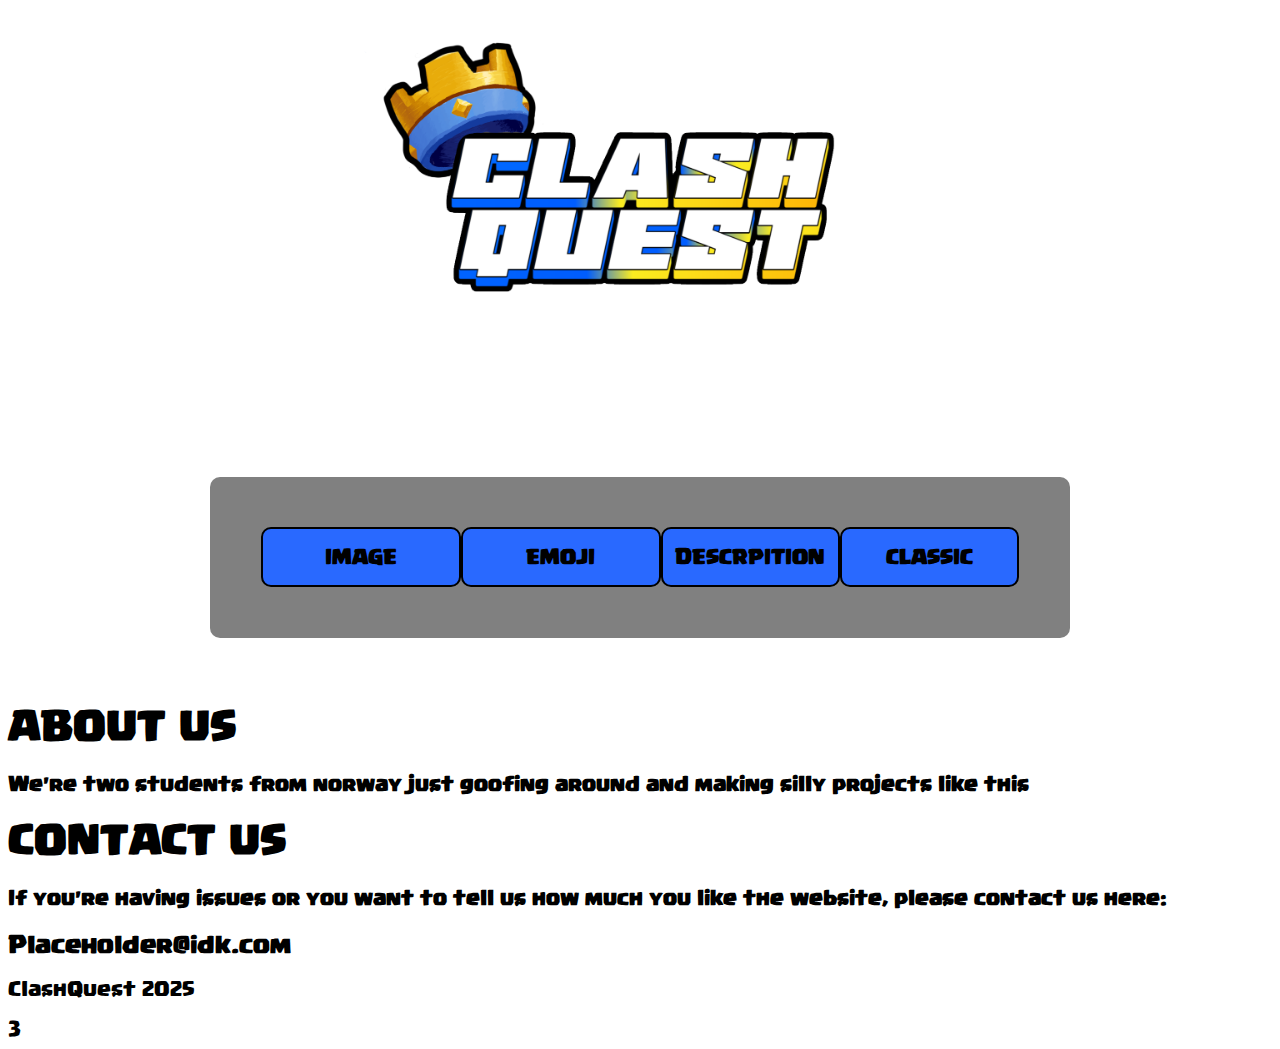
<file: index.html>
<!DOCTYPE html>
<html lang="en">

<head>
    <meta charset="UTF-8">
    <meta name="viewport" content="width=device-width, initial-scale=1.0">
    <title>ClashQuest Home</title>
    <link rel="stylesheet" href="src/HomeSiteStyle.css">
    <script src="src/MainScript.js"></script>
</head>

<body>
    <div class="Header">
            <img id="CQLogo" src="src/img/icons/ClashQuestLogo copy.png" alt="">
    </div>

        <h2 id="GameModesHeader">GAMEMODES</h2>
     <div class="GameModes">
        <a href="GameSite.html"><button class="HoverButton"><h3>IMAGE</h3></button></a>
        <a href="EmojiGameSite.html"><button class="HoverButton"><h3>EMOJI</h3></button></a>
        <button class="HoverButton"><h3>DESCRPITION</h3></button>
        <button class="HoverButton"><h3>CLASSIC</h3></button>
     </div>
     <h2 id="gameDescription"></h2>
<br>
     <div class="AboutUsContactUs">
        <div class="AboutUs">
        <h1>ABOUT US</h1>
        <h4>We're two students from norway just goofing around and making silly projects like this</h4>
        </div>

        <div class="ContactUs">
        <h1>CONTACT US</h1>
        <h4>If you're having issues or you want to tell us how much you like the website, please contact us here:</h4>
        <h3 id="Email">Placeholder@idk.com</h3>
        </div>
     </div>

        <div class="Footer">
            <p>ClashQuest 2025</p>
            3


        </div>

   
</body>

</html>
</file>
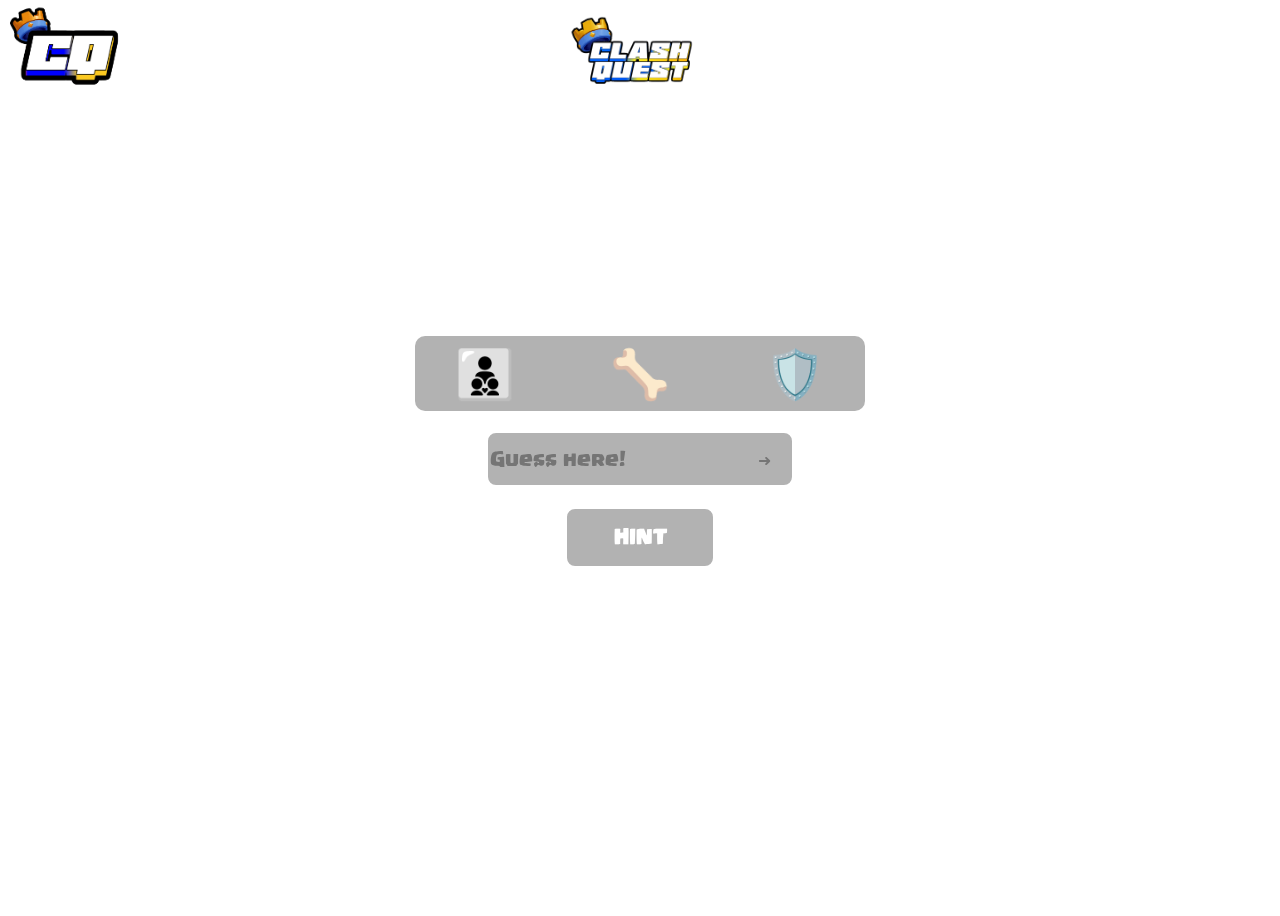
<file: EmojiGameSite.html>
<!DOCTYPE html>
<html lang="en">
<head>
    <meta charset="UTF-8">
    <meta name="viewport" content="width=device-width, initial-scale=1.0">
    <title>ClashQuest Emoji-Game</title>
    <link rel="stylesheet" href="src/EmojiGameStyle.css">
    
</head>
<body>
    <img id="CQLogoSmall" src="src/img/icons/CQLogoSmall.png" alt="">
    <a href="index.html"><img id="logo" src="src/img/icons/ClashQuestLogo copy.png" alt=""></a>
    <h1 id="Header">GUESS THE CARD BY EMOJI!</h1>

    <div class="EmojiContainer">

        <h2 id="Emoji1">🧑‍🧒‍🧒</h2>
        <h2 id="Emoji2">🦴</h2>
        <h2 id="Emoji3">🛡️</h2>

    </div>
    

    <input autocomplete="off" type="Text" name="" id="GuessInput" placeholder="Guess here!                      ➜">
    <button class="HoverBtn" id="HintBtn"><h3>HINT</h3></button>


    <h2 id="HintArea"></h2>
</body>
</html>
</file>
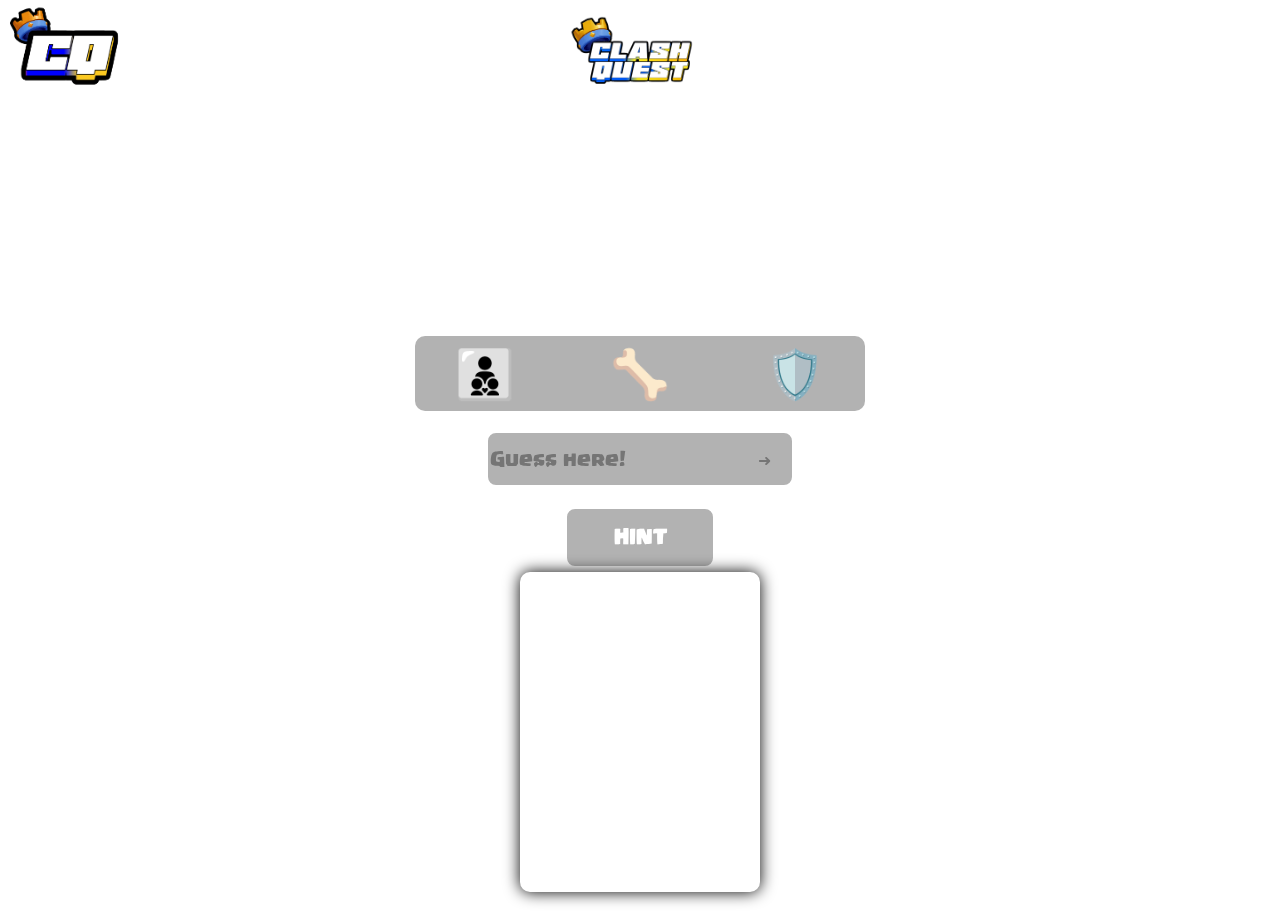
<file: EmojiSite.html>
<!DOCTYPE html>
<html lang="en">

<head>
    <meta charset="UTF-8">
    <meta name="viewport" content="width=device-width, initial-scale=1.0">
    <title>ClashQuest Emoji-Game</title>
    <link rel="stylesheet" href="src/EmojiGameStyle.css">
    <link rel="icon" type="image/x-icon" href="src/img/icons/ClashQuestLogo copy.png">
    <script src="src/MainScript.js"></script>

</head>

<body>
    <img id="CQLogoSmall" src="src/img/icons/CQLogoSmall.png" alt="">
    <a href="index.html"><img id="logo" src="src/img/icons/ClashQuestLogo copy.png" alt=""></a>
    <h1 id="Header">GUESS THE CARD BY EMOJI!</h1>

    <div class="EmojiContainer">

        <h2 id="Emoji1">🧑‍🧒‍🧒</h2>
        <h2 id="Emoji2">🦴</h2>
        <h2 id="Emoji3">🛡️</h2>

    </div>
    <div class="Suggestions" id="SugContainer">
        <button id="baseSug" class="SugItem">
            <img id="SugImg" src="src/img/cards/witch.png" alt="">
            <h3 id="SugTitle">Witch</h3>
        </button>
    </div>

    <input autocomplete="off" type="Text" name="" id="GuessInput" placeholder="Guess here!                      ➜">
    <button class="HoverBtn" id="HintBtn">
        <h3 id="hint">HINT</h3>
    </button>


    <h2 id="HintArea"></h2>
</body>

</html>
</file>
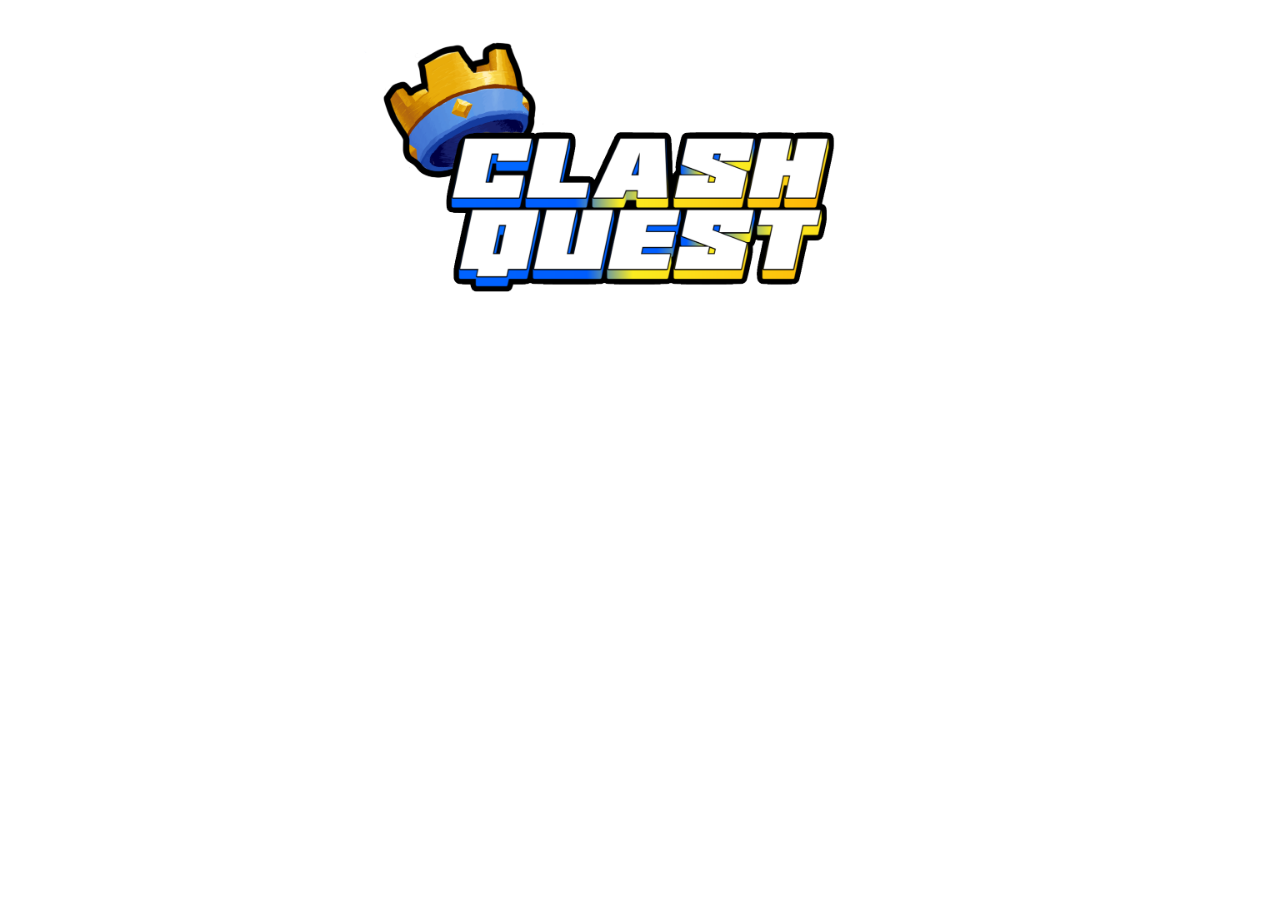
<file: HomeSite.html>
<!DOCTYPE html>
<html lang="en">

<head>
    <meta charset="UTF-8">
    <meta name="viewport" content="width=device-width, initial-scale=1.0">
    <title>ClashQuest Home</title>
    <link rel="stylesheet" href="src/HomeSiteStyle.css">
    <script src="src/MainScript.js"></script>
</head>

<body>
    <div class="Header">
            <img id="CQLogo" src="src/img/icons/ClashQuestLogo copy.png" alt="">
    </div>
</body>

</html>
</file>
<file: src/HomeSiteStyle.css>
@font-face {
    font-family: ClashFont;
    src: url(fonts/Supercell-Magic\ Regular.ttf);
}


body {
    font-family: ClashFont;
}

h1,h2,h3,h4,h5,h6 {
    font-family: ClashFont;
}

.HoverButton:hover{
    scale: 1.2;
    background-color: gold;
}

.HoverButton {
    transition: 0.3s ease;
}

#GameModesHeader {
    display: flex;
    justify-self: center;
    color: white;
}

.GameModes {
    display: flex;
    justify-content: center;
    justify-content: space-between;
    margin-left: auto;
    margin-right: auto;
    width: 60%;
    padding: 4%;
    background-color: rgba(1, 1, 1,0.5 );
    border-radius: 10px;
}

.GameModes button {
    width: 200px;
    border-style: solid;
    background-color: rgb(41, 105, 255);
    border-radius: 10px;
    cursor: pointer;
}

#CQLogo {
    width: 600px;
    display: flex;
    justify-self: center;
}

body::before {
    content: "";
    position: absolute;
    left: 0;
    top: 0;
    right: 0;
    width: 100%;
    height: 100%;
    z-index: -1;
    filter: brightness(80%);
    background-image: url(https://images6.alphacoders.com/855/855977.jpg);
    background-position: center;
    background-size: cover;
    background-repeat: no-repeat;
}
</file>
<file: src/EmojiGameStyle.css>
@font-face {
    font-family: ClashFont;
    src: url(fonts/Supercell-Magic\ Regular.ttf);
}

body {
    display: flex;
    flex-direction: column;
    align-items: center;
    font-family: ClashFont;
    height: 100vh;
    position: relative;
    
}

#Header {
    margin-top: 50px;
}

body::before{
    content: "";
    position: absolute;
    top: 0;
    z-index: -1;
    width: 100vw;
    height: 100vh;
    background-image: url(https://cdn.wallpapersafari.com/96/95/7bqP4V.png);
    background-size: auto;
    position: fixed;
    filter: brightness(75%);
}


#logo {
    width: 10rem;
    transition: 0.3s;
}

.EmojiContainer {
    display: flex;
    justify-content: space-between;
    width: 450px;
    height: 75px;
    font-size: xx-large;
    background-color: rgba(1, 1, 1, 0.3);
    border-radius: 10px;
    margin-top: 100px;
}

#logo:hover {
    scale: 1.05;
}

.EmojiContainer h2 {
    margin-top: -1px;
    margin-left: 40px;
    margin-right: 40px;
    cursor: default;
}

#GuessInput {
    width: 300px;
    height: 50px;
    background-color: rgba(1, 1, 1, 0.3);
    border-style: solid;
    border-color: white;
    border-radius: 10px;
    margin-top: 20px;
    font-size: medium;
    color: white;
    font-family: ClashFont;
}

.HoverBtn {
    transition: 0.3s ease;
    
}

.HoverBtn:hover {
    scale: 1.2;
}

#HintBtn {
    background-color: rgba(1, 1, 1, 0.3);
    border-style: solid;
    border-color: white;
    width: 150px;
    border-radius: 10px;
    margin-top: 20px;
}

h1, h2, h3{
    color: white;
    font-family: ClashFont;
}


.search {
    position: absolute;
    bottom: 0rem;
    z-index: 111;
    height: 100px;
    width: 300px;
    background-color: rgb(121, 121, 121);
}

#CQLogoSmall{
width: 150px;
position: fixed;
top: 0;
left: 0;
}


.SugItem {
    display: flex;
    align-items: center;
    justify-content: flex-start;
    height: 5rem;
    margin: 0;
    border-style: none;
    border-top: 0.1rem solid rgb(183, 183, 183);
}

.SugItem:hover {
    background-color: lightblue;
}
.SugItem h3 {
    color: black;
    background-color: transparent;
}

.SugItem img {
    width: 4rem;
}

.Suggestions {
    position: absolute;
    bottom: 1rem;
    width: 15rem;
    height: 20rem;
    margin-left: auto;
    margin-right: auto;
    display: grid;
    gap: 0;
    grid-auto-rows: min-content;
    border-radius: 10px;
    background-color: white;
    box-shadow: 0 0 1rem black;
    overflow-y: scroll;
}


#baseSug {
    display: none;
}
</file>
